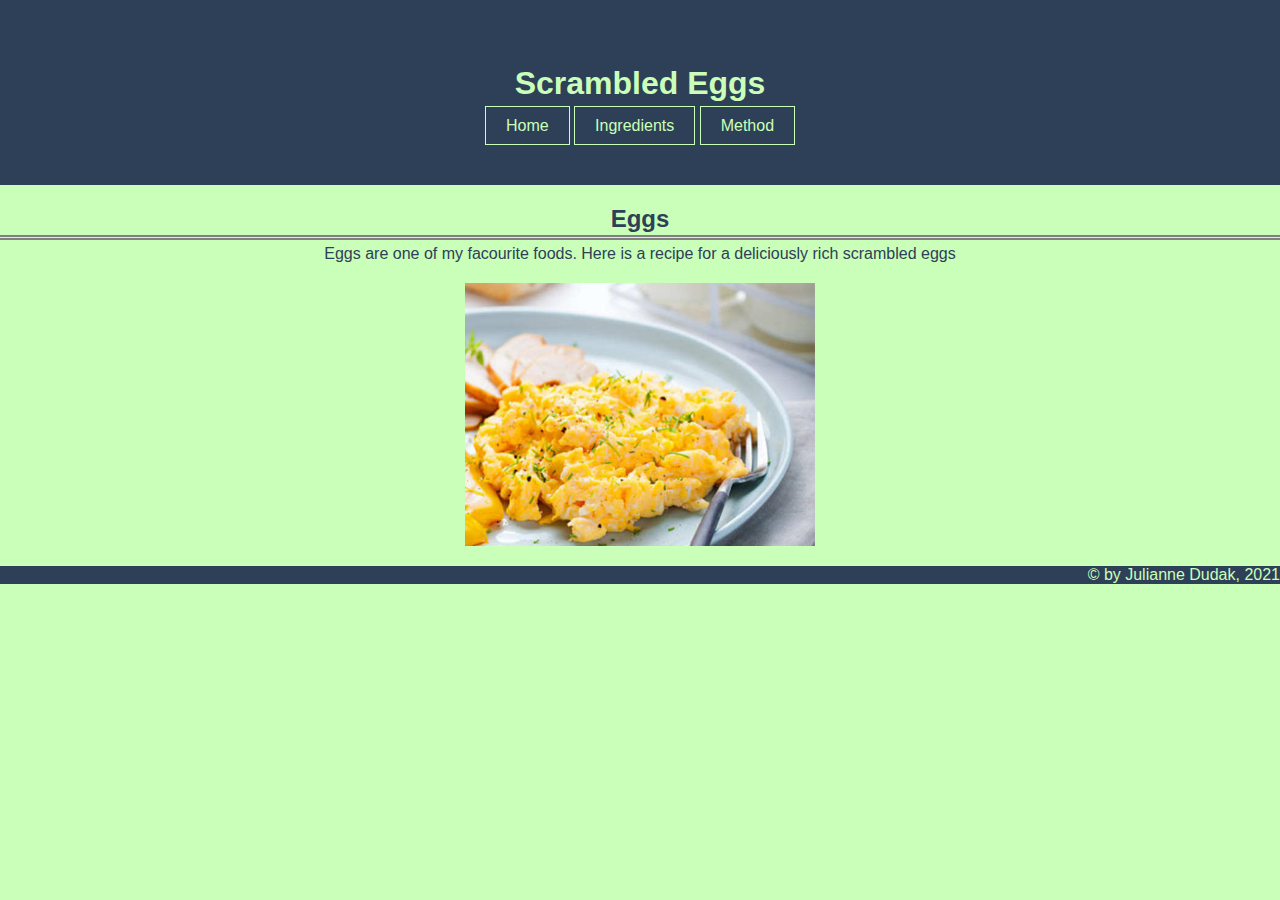
<file: H3-receptenpagina/index.html>
<html>
	<head>
		<title>Lists</title>
		<link rel="stylesheet" href="css/style.css" type="text/css">
	</head>
	<body>
		<header>
			<h1>Scrambled Eggs</h1>
			<nav>
				<a href="index.html">Home</a>
				<a href="ingredients.html">Ingredients</a>
				<a href="method">Method</a>
			</nav>
		</header>
		<main>
			<h2>Eggs</h2>
			<p>Eggs are one of my facourite foods. Here is a recipe for a deliciously rich scrambled eggs</p>
			<img src="img/scrambled.jpg" alt="scrambled-eggs">
		</main>
		<footer>
			<p>&copy; by Julianne Dudak, 2021</p>
		</footer>
	</body>
</html>
</file>
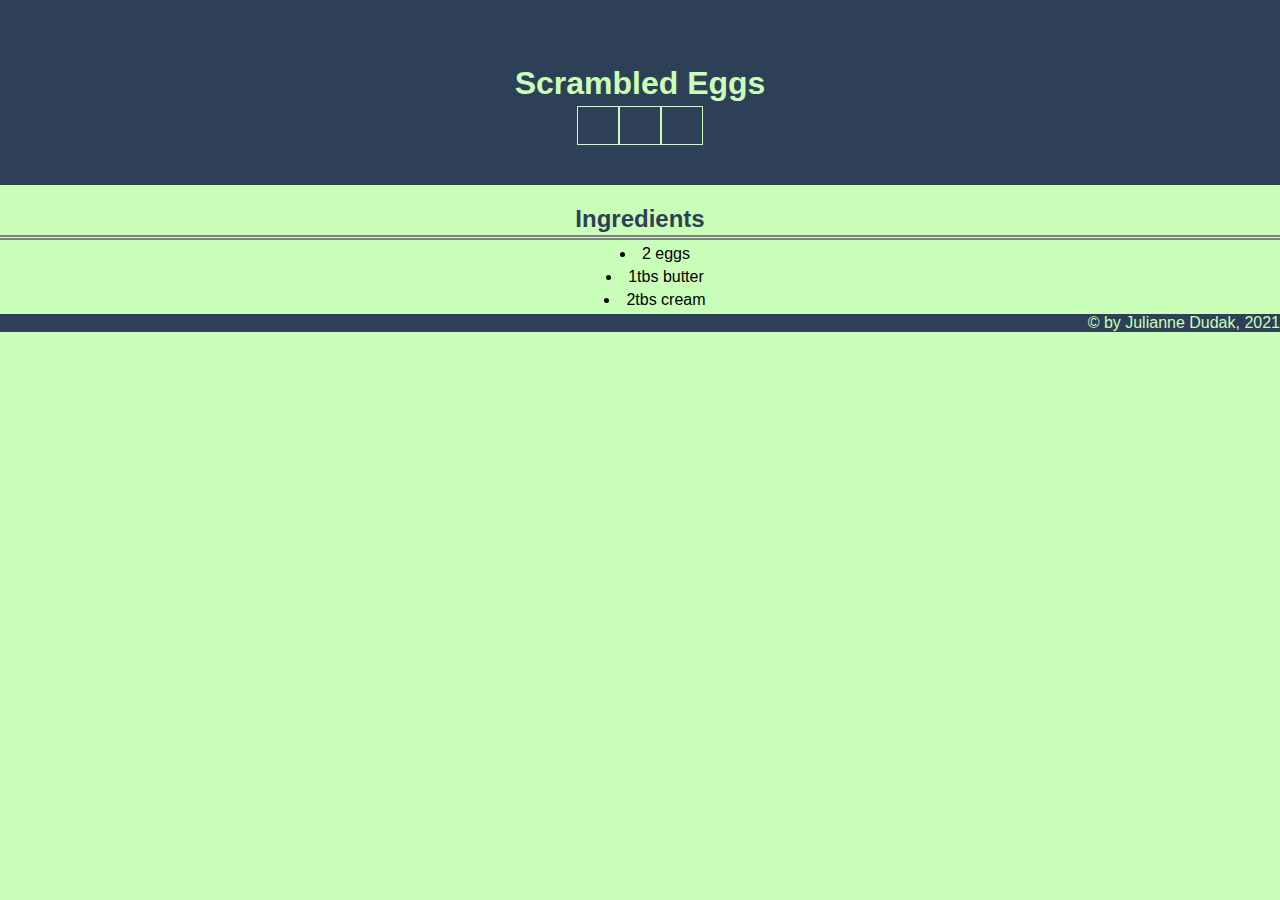
<file: H3-receptenpagina/ingredients.html>
<html>
	<head>
		<title>Lists</title>
		<link rel="stylesheet" href="css/style.css" type="text/css">
	</head>
	<body>
		<header>
			<h1>Scrambled Eggs</h1>
			<nav>
				<a href=""></a>
				<a href=""></a>
				<a href=""></a>
			</nav>
		</header>
		<main>
			<h2>Ingredients</h2>
			<ul>
				 <li>2 eggs</li>
				 <li>1tbs butter</li>
				 <li>2tbs cream</li>
			</ul>
		</main>
		<footer>
			<p>&copy; by Julianne Dudak, 2021</p>
		</footer>
	</body>
</html>
</file>
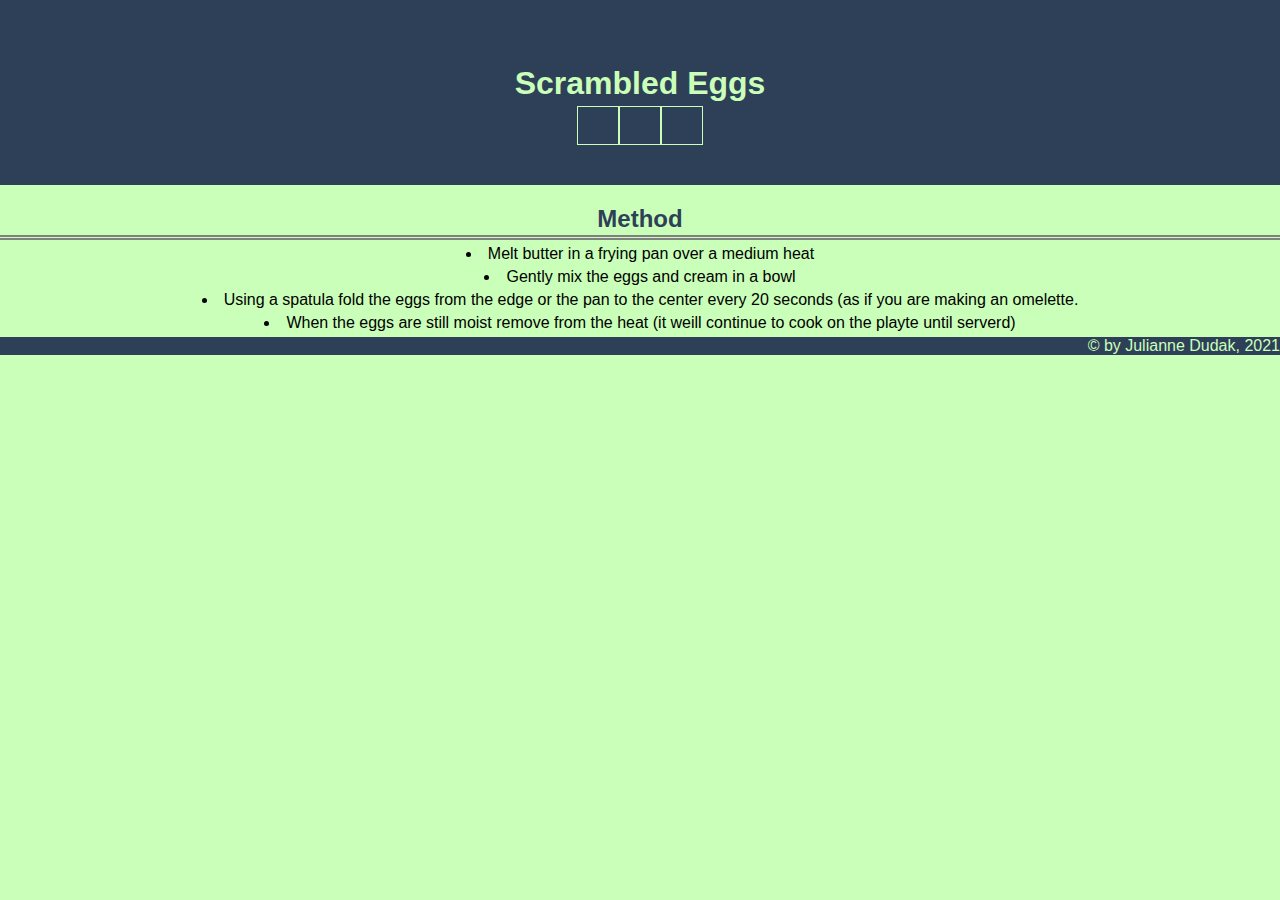
<file: H3-receptenpagina/method.html>
<html>
	<head>
		<title>Lists</title>
		<link rel="stylesheet" href="css/style.css" type="text/css">
	</head>
	<body>
		<header>
			<h1>Scrambled Eggs</h1>
			<nav>
				<a href=""></a>
				<a href=""></a>
				<a href=""></a>
			</nav>
		</header>
		<main>
			<h2>Method</h2>
			<ol>
				 <li>Melt butter in a frying pan over a medium heat</li>
				 <li>Gently mix the eggs and cream in a bowl</li>
				 <li>Using a spatula fold the eggs from the edge or the pan to the center every 20 seconds (as if you are making an omelette.</li>
				 <li>When the eggs are still moist remove from the heat (it weill continue to cook on the playte until serverd)</li>
			</ol>
		</main>
		<footer>
			<p>&copy; by Julianne Dudak, 2021</p>
		</footer>
	</body>
</html>
</file>
<file: H3-receptenpagina/css/style.css>
*{
    margin: 0px;
	padding: 0px;
}

body{
    background-color: CAFFB9;
    text-align: center;
    font-family: 'Segoe UI', Tahoma, Geneva, Verdana, sans-serif;
}

main p{
    color: #2E4057;
}

header{
    background-color: #2E4057;
    padding: 50px;
}

img{
    margin: 20px;
}

footer{
    color: #CAFFB9;
    background-color: #2E4057;
    text-align: right;
}

h1{
    color: #CAFFB9;
    margin: 15px;
}

h2{
    margin-top: 20px;
    margin-bottom: 5px;
    padding-bottom: 2px;
    color: #2E4057;
    border-bottom: 5px double #808080;
}
 
a{
    color: #CAFFB9;
    border: solid 1px #CAFFB9;
    padding: 10px 20px 10px 20px;
	text-decoration: none;
}

img{
    width: 350px;
}

ul{
    padding-left: 30px;
}

li{
    margin-bottom: 5px;
    list-style: inside;
}
</file>
